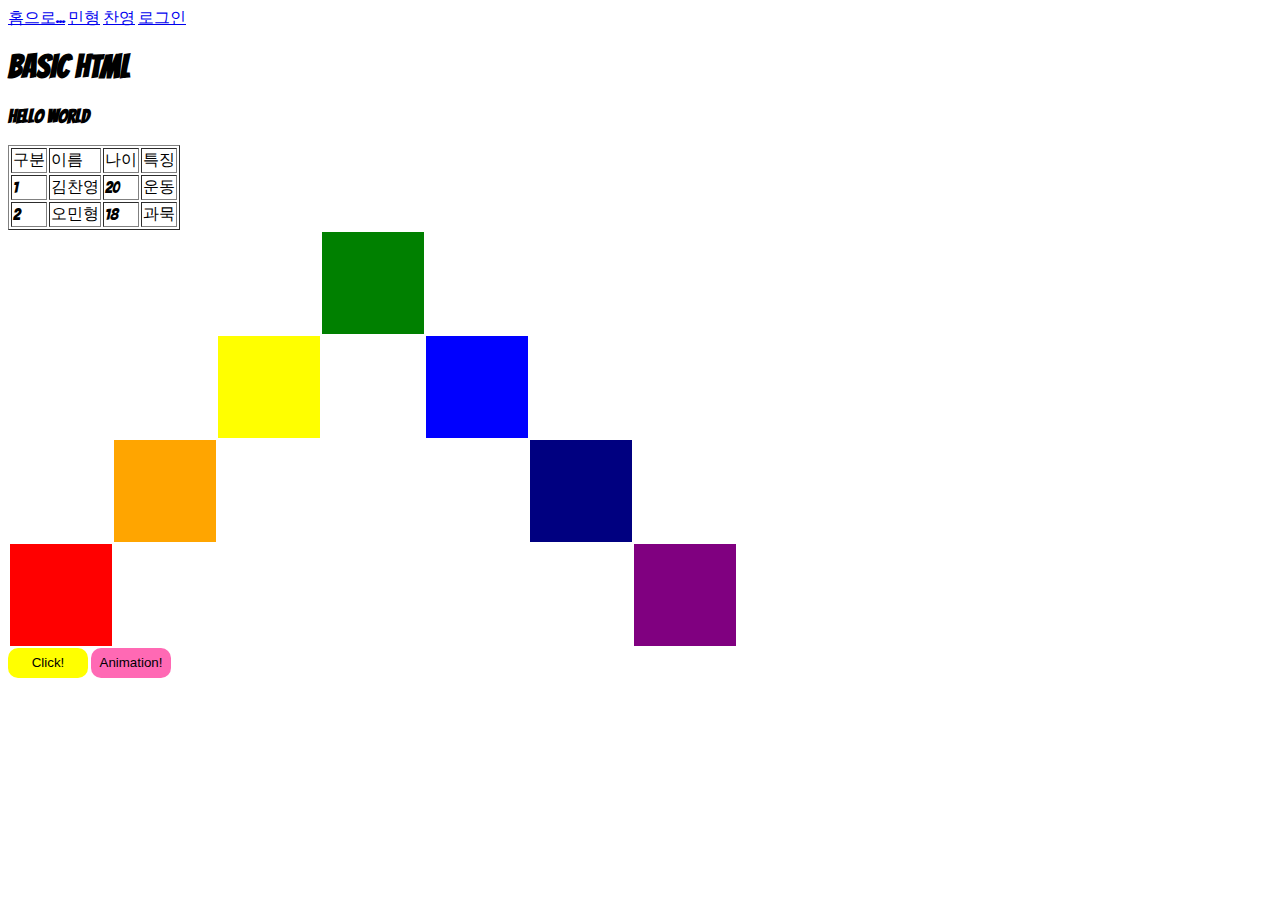
<file: index.html>
<!DOCTYPE html>
<html lang="en">
  <head>
    <meta charset="UTF-8" />
    <meta name="viewport" content="width=device-width, initial-scale=1.0" />
    <meta http-equiv="X-UA-Compatible" content="ie=edge" />
    <title>Document</title>
    <link
      href="https://fonts.googleapis.com/css?family=Bangers&display=swap"
      rel="stylesheet"
    />
    <link rel="stylesheet" href="./styles.css" />
  </head>
  <body>
    <a href="./index.html">홈으로...</a>
    <a href="./a.html">민형</a>
    <a href="./simple.html">찬영</a>
    <a href="./login.html">로그인</a>

    <h1>BASIC HTML</h1>
    <h3>Hello World</h3>

    <table border="1">
      <tr>
        <td>구분</td>
        <td>이름</td>
        <td>나이</td>
        <td>특징</td>
      </tr>

      <tr>
        <td>1</td>
        <td>김찬영</td>
        <td>20</td>
        <td>운동</td>
      </tr>

      <tr>
        <td>2</td>
        <td>오민형</td>
        <td>18</td>
        <td>과묵</td>
      </tr>
    </table>

    <table class="rainbow">
      <tr>
        <td></td>
        <td></td>
        <td></td>
        <td style="background-color: green;"></td>
        <td></td>

        <td></td>
        <td></td>
      </tr>

      <tr>
        <td></td>
        <td></td>
        <td style="background-color: yellow;"></td>
        <td></td>
        <td style="background-color: blue;"></td>

        <td></td>
        <td></td>
      </tr>

      <tr>
        <td></td>
        <td style="background-color: orange;"></td>
        <td></td>
        <td></td>
        <td></td>

        <td style="background-color: navy;"></td>
        <td></td>
      </tr>

      <tr>
        <td style="background-color: red;"></td>
        <td></td>
        <td></td>
        <td></td>
        <td></td>

        <td></td>
        <td style="background-color: purple;"></td>
      </tr>
    </table>

    <input class="btn" type="button" value="Click!" />
    <input class="btn2" type="button" value="Animation!" />
  </body>
</html>
</file>
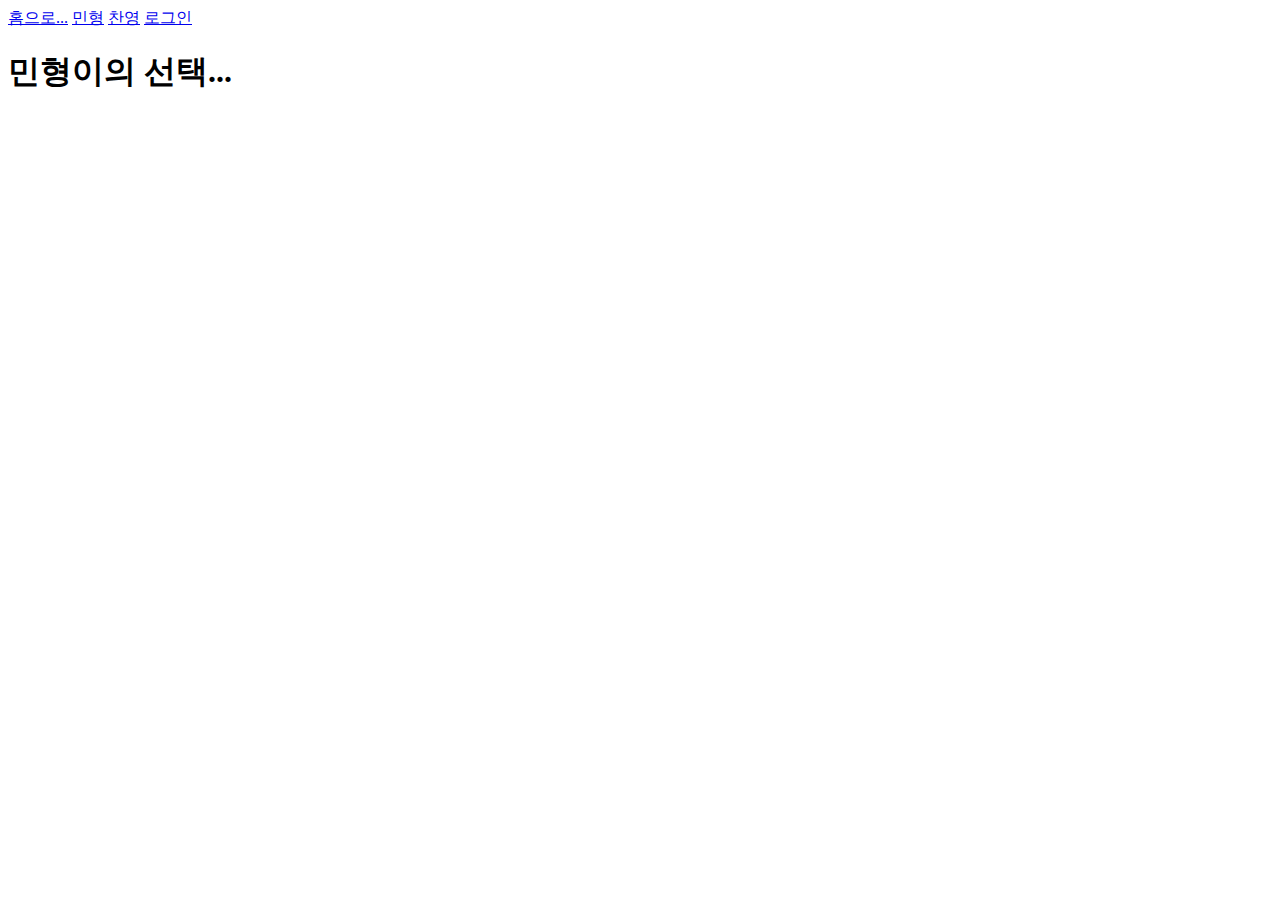
<file: a.html>
<!DOCTYPE html>
<html lang="en">
  <head>
    <meta charset="UTF-8" />
    <meta name="viewport" content="width=device-width, initial-scale=1.0" />
    <meta http-equiv="X-UA-Compatible" content="ie=edge" />
    <title>Document</title>
  </head>
  <body>
    <a href="./index.html">홈으로...</a>
    <a href="./a.html">민형</a>
    <a href="./simple.html">찬영</a>
    <a href="./login.html">로그인</a>

    <h1>민형이의 선택...</h1>
  </body>
</html>
</file>
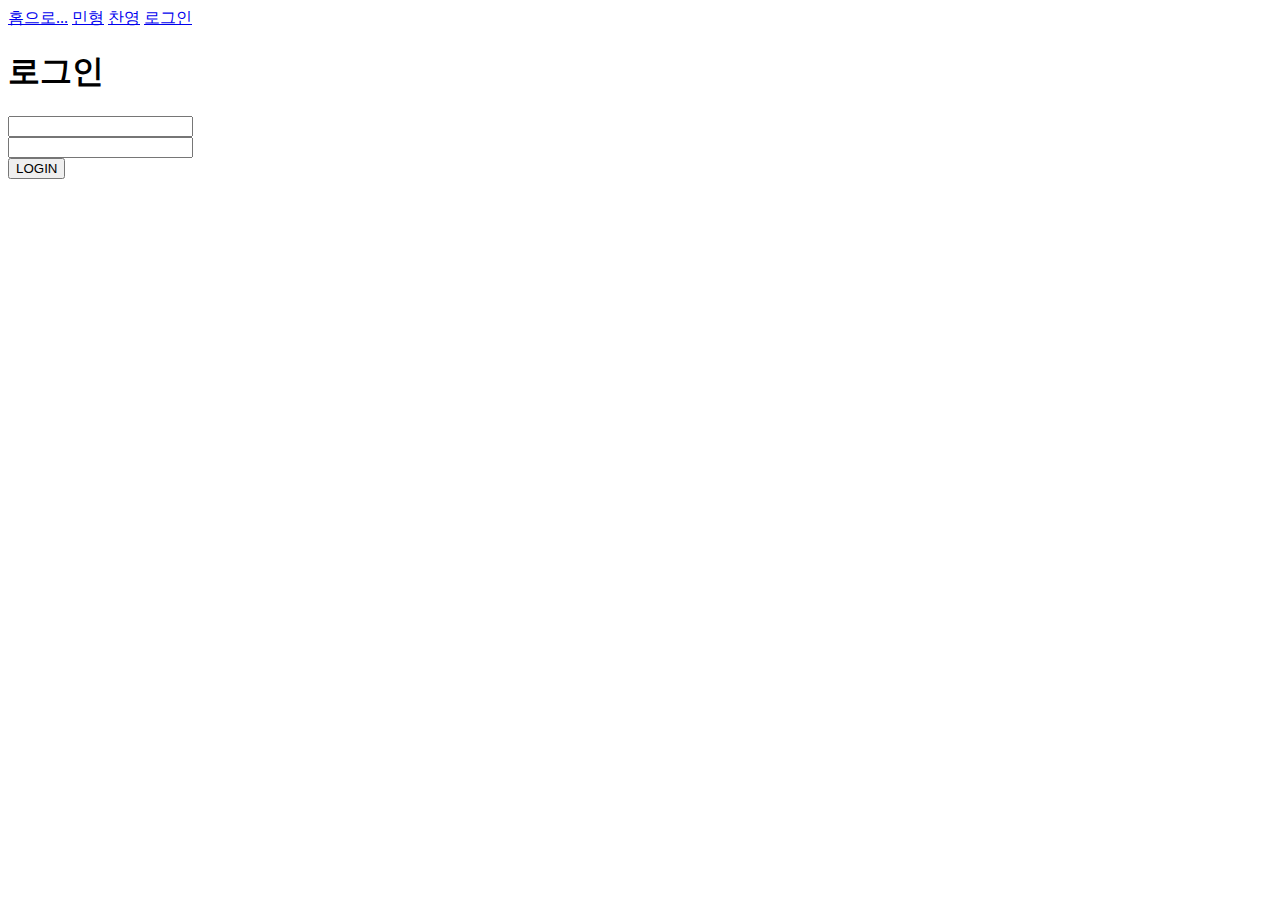
<file: login.html>
<!DOCTYPE html>
<html lang="en">
  <head>
    <meta charset="UTF-8" />
    <meta name="viewport" content="width=device-width, initial-scale=1.0" />
    <meta http-equiv="X-UA-Compatible" content="ie=edge" />
    <title>Document</title>
  </head>
  <body>
    <a href="./index.html">홈으로...</a>
    <a href="./a.html">민형</a>
    <a href="./simple.html">찬영</a>
    <a href="./login.html">로그인</a>

    <h1>로그인</h1>

    <div class="loginBox">
      <input type="text" /><br />
      <input type="password" /> <br />
      <input type="button" value="LOGIN" />
    </div>
  </body>
</html>
</file>
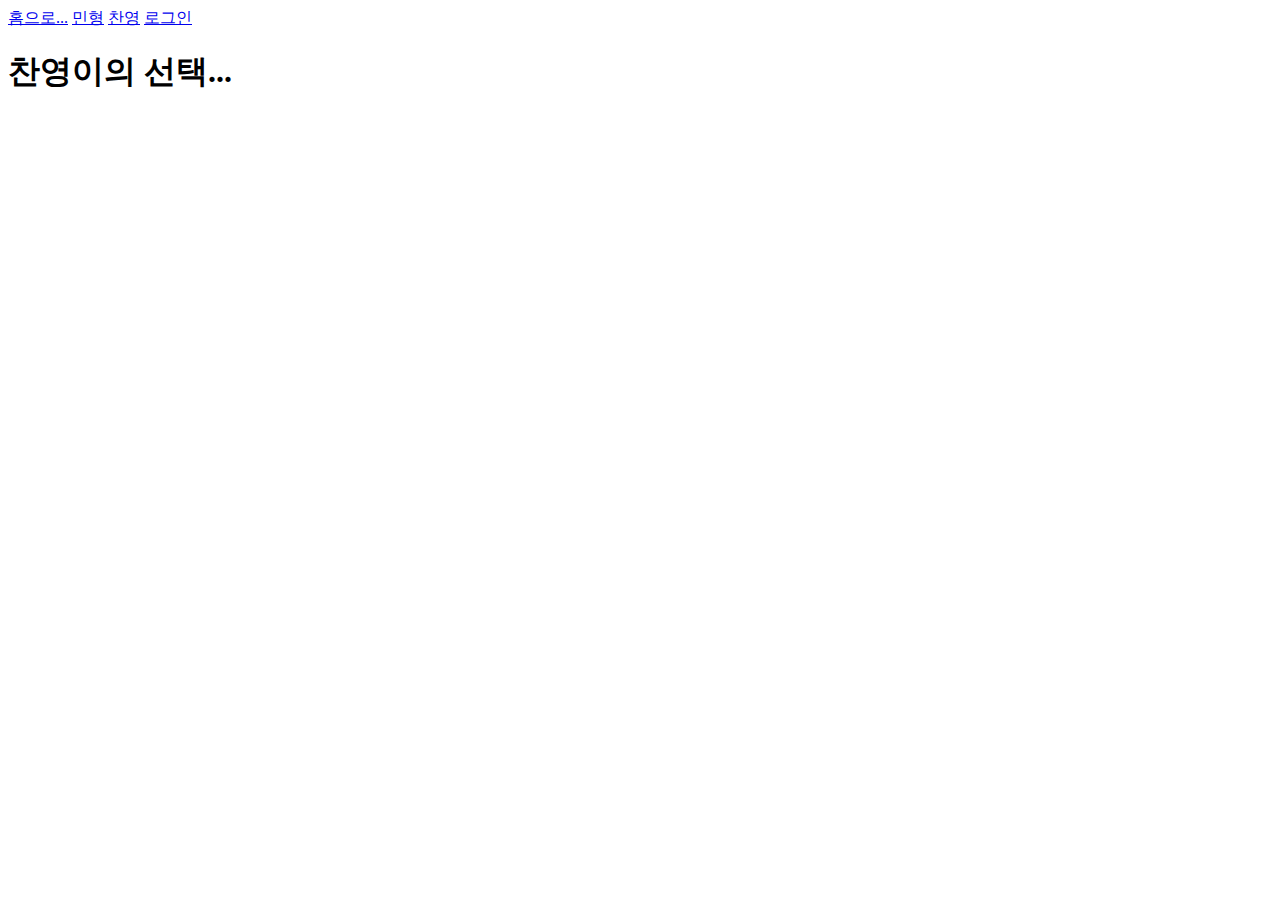
<file: simple.html>
<!DOCTYPE html>
<html lang="en">
  <head>
    <meta charset="UTF-8" />
    <meta name="viewport" content="width=device-width, initial-scale=1.0" />
    <meta http-equiv="X-UA-Compatible" content="ie=edge" />
    <title>Document</title>
  </head>
  <body>
    <a href="./index.html">홈으로...</a>
    <a href="./a.html">민형</a>
    <a href="./simple.html">찬영</a>
    <a href="./login.html">로그인</a>

    <h1>찬영이의 선택...</h1>
  </body>
</html>
</file>
<file: styles.css>
@keyframes btnAni {
  0% {
    opacity: 0;
    transform: translateX(0px);
  }

  100% {
    opacity: 1;
    transform: translateX(30px);
  }
}

@keyframes auto {
  0% {
    opacity: 0;
  }
  50% {
    opacity: 1;
  }
  100% {
    opacity: 0;
  }
}

body {
  font-family: "Bangers", cursive;
}

h1 {
  animation: auto 1s infinite;
}

.rainbow tr td {
  width: 100px;
  height: 100px;
}

.btn {
  border: none;
  width: 80px;
  height: 30px;
  background-color: yellow;
  outline: none;
  cursor: pointer;
  border-radius: 10px;
}

.btn:hover {
  background-color: black;
  color: yellow;
}

.btn2 {
  border: none;
  width: 80px;
  height: 30px;
  background-color: hotpink;
  outline: none;
  cursor: pointer;
  border-radius: 10px;
}

.btn2:hover {
  animation: btnAni 1.5s infinite;
}
</file>
